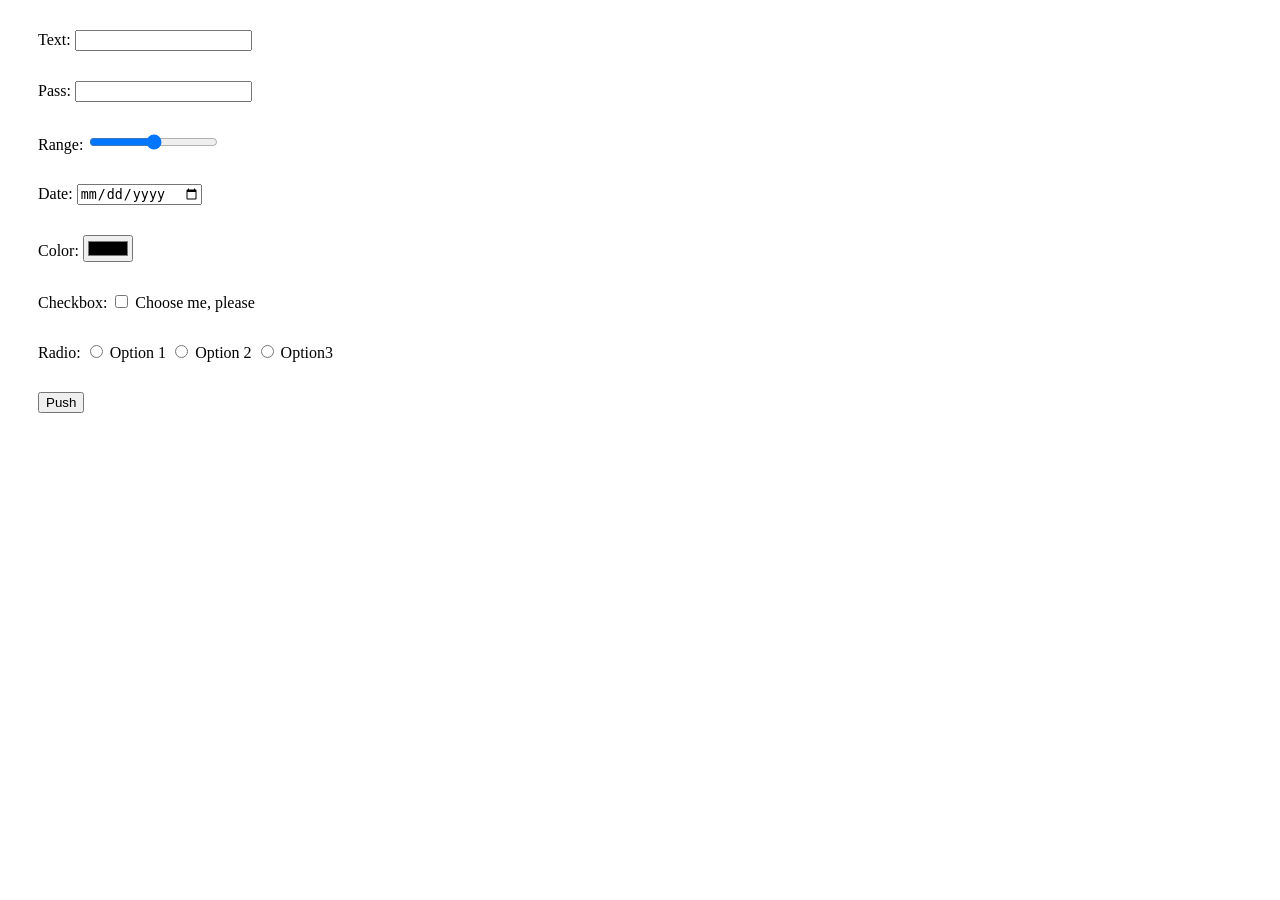
<file: Job/app_06/index.html>
<!DOCTYPE html>
<html lang="en">

<head>
    <meta charset="UTF-8">
    <meta name="viewport" content="width=device-width, initial-scale=1.0">
    <meta http-equiv="X-UA-Compatible" content="ie=edge">
    <title>Document</title>
    <link rel="stylesheet" href="style.css">
</head>

<body>
    <div>
        Text: <input type="text" class="text-input">
    </div>
    <div>
        Pass: <input type="password" class="pass-input">
    </div>
    <div>
        Range: <input type="range" class="range-input" max="100">
    </div>
    <div>
        Date: <input type="date" class="calendar-input">
    </div>
    <div>
        Color: <input type="color" class="color-input">
    </div>
    <div>
        Checkbox: <input type="checkbox" class="checkbox-input" id="checkbox-input">
        <label for="checkbox-input">Choose me, please</label>
    </div>

    <div>
        Radio:
        <input type="radio" class="radio-input" id="radio-1" name="r555" value="сидя">
        <label for="radio-1">Option 1</label>
        <input type="radio" class="radio-input" id="radio-2" name="r555" value="стоя">
        <label for="radio-2">Option 2</label>
        <input type="radio" class="radio-input" id="radio-3" name="r555" value="на крыше">
        <label for="radio-3">Option3</label>
    </div>

    <div>
        <button class="push">Push</button>
    </div>


    <script src="script.js"></script>
</body>

</html>
</file>
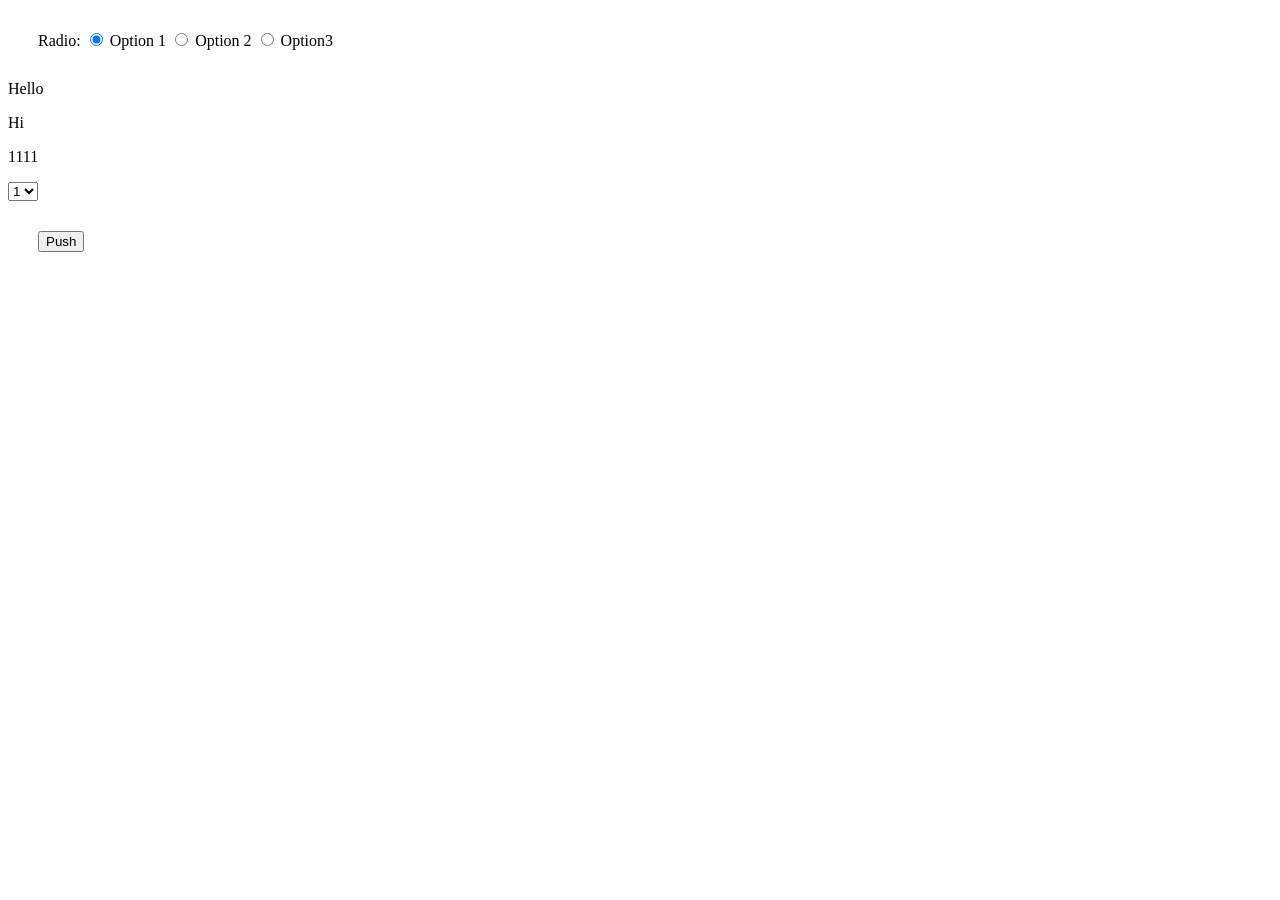
<file: Job/app_07/index.html>
<!DOCTYPE html>
<html lang="en">

<head>
    <meta charset="UTF-8">
    <meta name="viewport" content="width=device-width, initial-scale=1.0">
    <meta http-equiv="X-UA-Compatible" content="ie=edge">
    <title>Document</title>
    <link rel="stylesheet" href="style.css">
</head>

<body>

    <div>
        Radio:
        <input type="radio" class="radio-input" id="radio-1" name="r555" value="сидя" checked>
        <label for="radio-1">Option 1</label>
        <input type="radio" class="radio-input" id="radio-2" name="r555" value="стоя">
        <label for="radio-2">Option 2</label>
        <input type="radio" class="radio-input" id="radio-3" name="r555" value="на крыше">
        <label for="radio-3">Option3</label>
    </div>

    <p>Hello</p>
    <p>Hi</p>
    <p>1111</p>

    <select name="" id="my-select">
        <option value="one">1</option>
        <option value="two">2</option>
        <option value="three">3</option>
        <option value="four">4</option>
    </select>

    <div>
        <button class="push">Push</button>
    </div>


    <script src="script.js"></script>
</body>

</html>
</file>
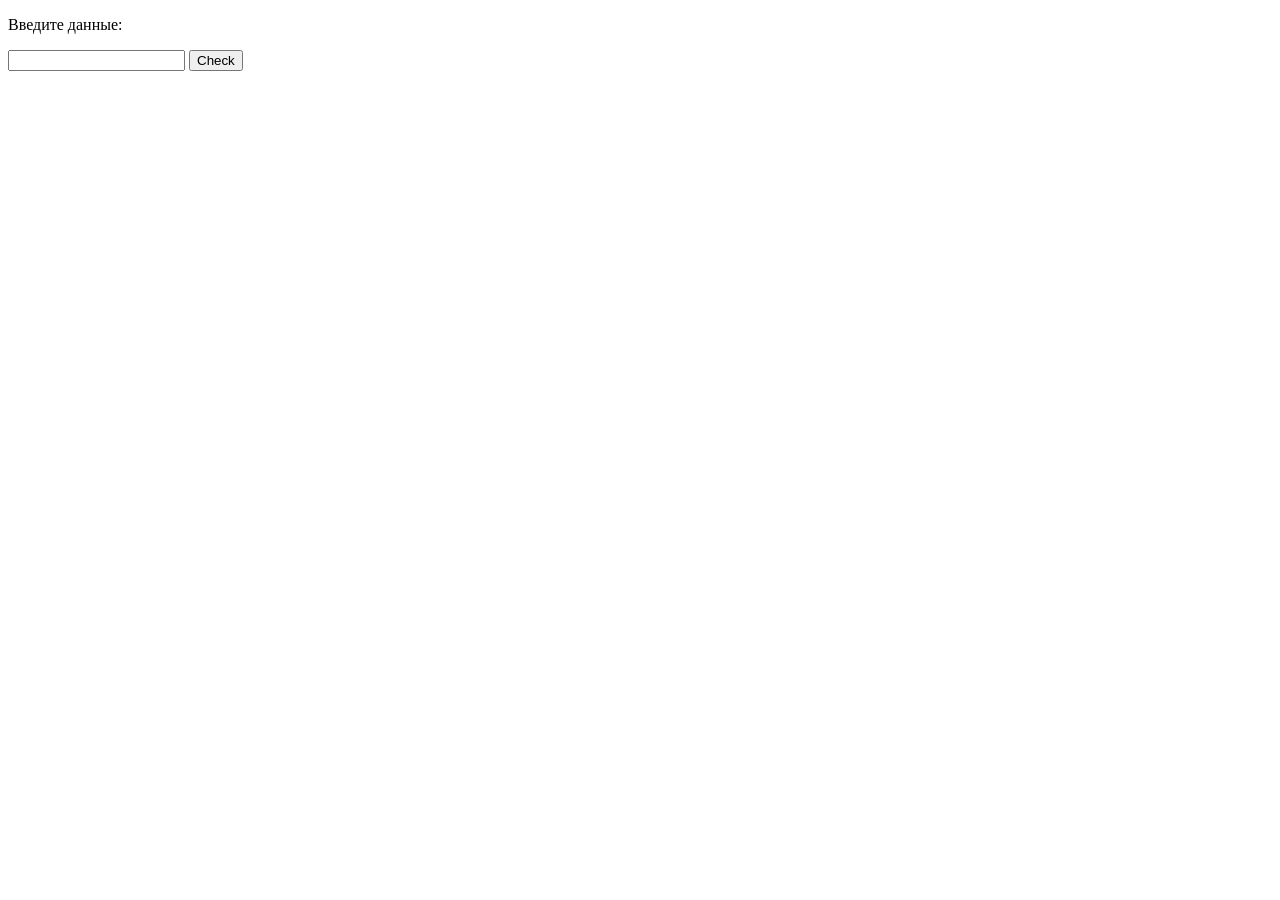
<file: Job/app_04/app/index.html>
<!DOCTYPE html>
<html lang="en">

<head>
    <meta charset="UTF-8">
    <meta name="viewport" content="width=device-width, initial-scale=1.0">
    <meta http-equiv="X-UA-Compatible" content="ie=edge">
    <title>Document</title>
</head>

<body>
    <p>Введите данные:</p>
    <input type="number" id="user-num">
    <button id="btn">Check</button>


    <script src="script.js"></script>
</body>

</html>
</file>
<file: Job/app_06/style.css>
div {
    margin: 30px;
}
</file>
<file: Job/app_07/style.css>
div {
    margin: 30px;
}
</file>
